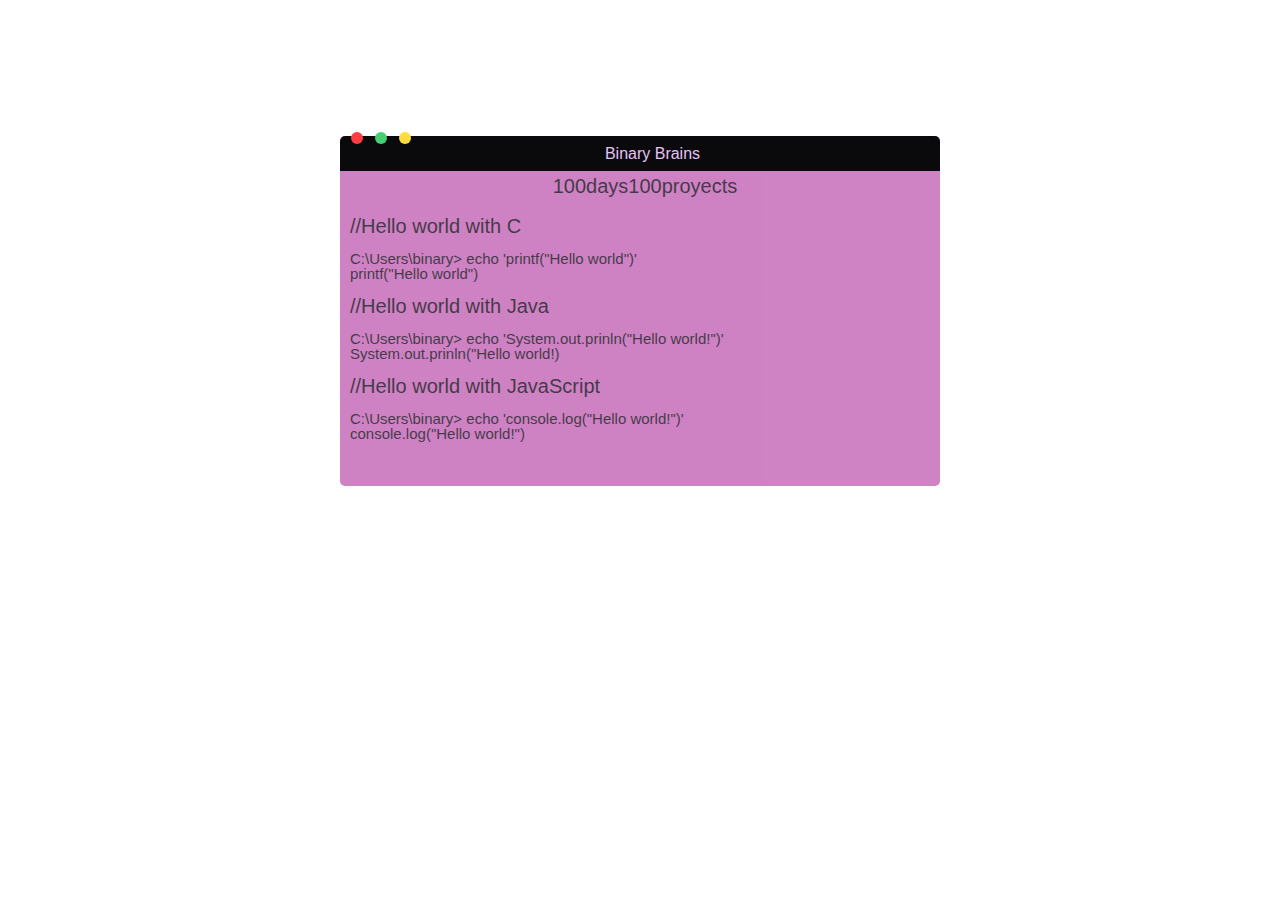
<file: DAY1/main.html>
<!DOCTYPE html>
<html>
    <head lang="es">
        <meta charset="utf-8">
        <link href="style.css" rel="stylesheet" type="text/css" />
        <title>Mi terminal</title>
    </head>
    <body>
        <div class="rectangle1">
            <div class="rectangle2">
                <div class="circulos">
                    <div class="circulo1">
                    </div>
                    <div class="circulo3">
                    </div> 
                    <div class="circulo2">
                    </div>
                </div>
                <div class="binary">
                    <div class="brain">
                    </div>
                    <div class="top">
                        Binary Brains
                    </div>
                </div>
            </div>
            <div class="rectangle3">
                <h1>100days100proyects</h1>
                <h2>//Hello world with C</h2>
                <p>C:\Users\binary> echo 'printf("Hello world")' <br>
                printf("Hello world") </p>
                <h2>//Hello world with Java</h2>
                <p>C:\Users\binary> echo 'System.out.prinln("Hello world!")' <br>
                System.out.prinln("Hello world!)</p>
                <h2>//Hello world with JavaScript</h2>
                <p>C:\Users\binary> echo 'console.log("Hello world!")' <br>
                console.log("Hello world!")</p>
            </div>  
        </div>
    </body>
</html>
</file>
<file: DAY1/style.css>
body {
	background-image: url("https://img.freepik.com/vector-gratis/planeta-alienigena-paisaje-espacio-vista-canon-congelado_107791-12958.jpg?w=1380&t=st=1700632607~exp=1700633207~hmac=9aea7ff26537310921cae94bd2290ad5a64f4d032aea305a753351366b6b4f0a");
    padding-top : 10%;
    padding-left : 10%;
    padding-right : 10%;
    padding-bottom : 10%;
    background-size: cover;
    display: flex;
    justify-content: center;
}

.rectangle1 {
    width: 600px;  
    height: 350px;   
    
}
.rectangle2 {
    background: #0a0a0c;
    width: 100%;
    height: 10%;
    border-top-right-radius: 5px;
    border-top-left-radius: 5px;

}
.circulos{
    width: 12%;
    height: 10%;
    display: flex;
    justify-content: space-around;
    align-items: center;
    padding-left: 5px;
}
.binary{
    width: 600px;
    position: absolute;
    display: flex;
    justify-content: center;

}
.top{
    color: #e5c2f6;
    font-family: 'Consolas', sans-serif;
    margin-top: 5px;
    margin-bottom: 5px;
    padding-left: 5px;
}
.brain{
    padding-left: 20px;
    padding-top: 5px;
    background: url(https://cdn-icons-png.flaticon.com/128/1787/1787077.png) center left no-repeat;
    background-size: 20px;
}
.rectangle3 {
    background: #c364b5;
    width: 100%;
    height: 90%;
    border-bottom-left-radius: 5px;
    border-bottom-right-radius: 5px;
    opacity: 0.8;
}

.circulo1 {
    width: 12px;
    height: 12px;
    -moz-border-radius: 50%;
    -webkit-border-radius: 50%;
    border-radius: 50%;
    background: #fe3c41;
}
.circulo2 {
    width: 12px;
    height: 12px;
    -moz-border-radius: 50%;
    -webkit-border-radius: 50%;
    border-radius: 50%;
    background: #ffdd40;
}
.circulo3 {
    width: 12px;
    height: 12px;
    -moz-border-radius: 50%;
    -webkit-border-radius: 50%;
    border-radius: 50%;
    background: #47cf73;
}
h1{
    color: #15091b;
    font-family: 'Consolas', sans-serif;
    font-size: 20px;
    font-weight: 100;
    line-height: 1.5;
    text-align: center;
    margin-top: 0%;
    margin-bottom: 10px;
    padding-left: 10px;
}
h2{
    color: #15091b;
    font-family: 'Consolas', sans-serif;
    font-size: 20px;
    font-weight: 100;
    line-height: 1.5;
    margin-top: 10px;
    margin-bottom: 10px;
    padding-left: 10px;
}
p{
    color: #15091b;
    font-family: 'Consolas', sans-serif;
    font-size: 15px;
    font-weight: 100;
    line-height: 1;
    margin-top: 10px;
    margin-bottom: 10px;
    padding-left: 10px;
}
</file>
